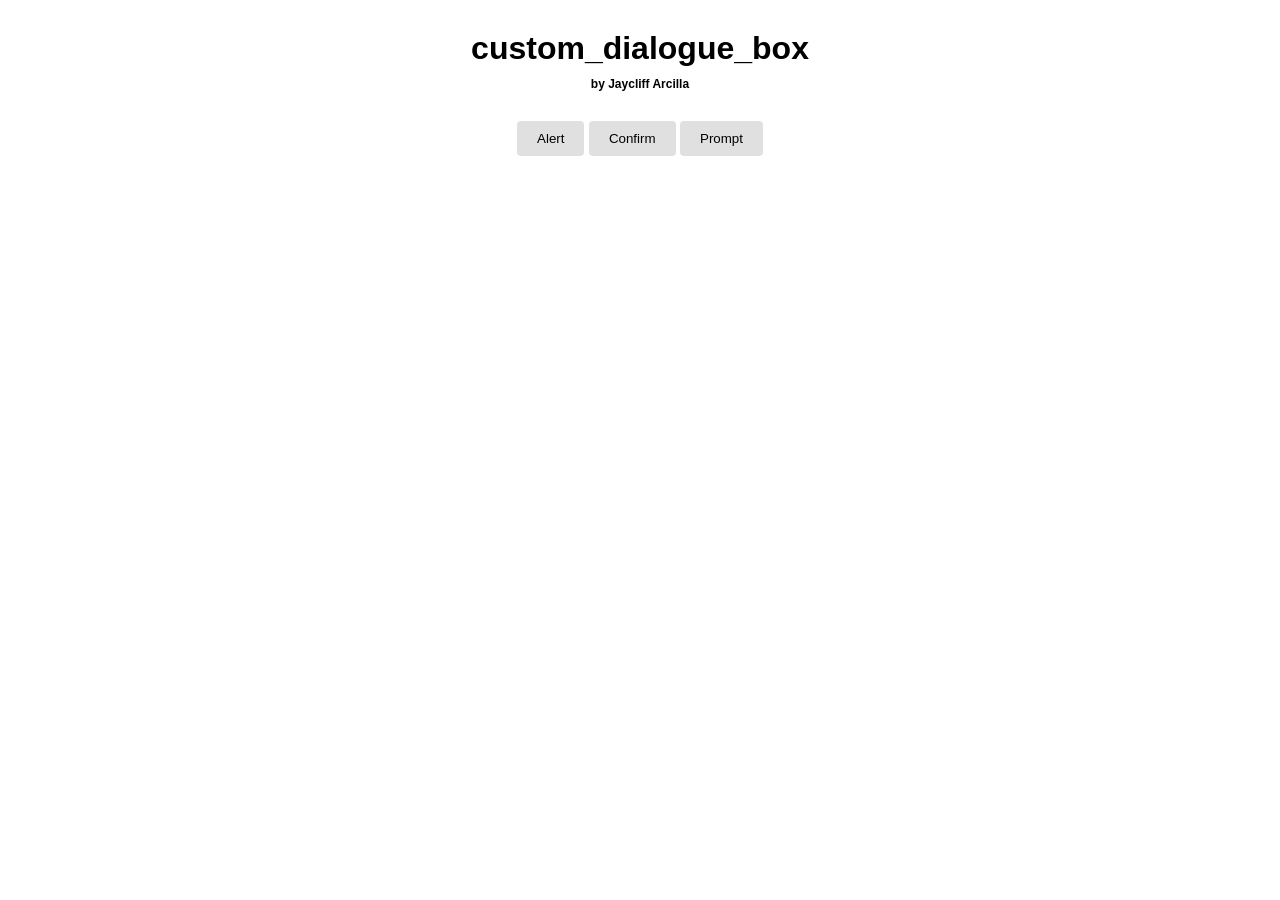
<file: index.html>
<!DOCTYPE html>
<html>
    <head>
        <meta charset="utf-8" />
        <title>custom_dialogue_box by Jaycliff Arcilla</title>
        <!-- Check these out: http://iconmart.in/ and http://fontello.com/ -->
        <!-- <link rel="stylesheet" type="text/css" href="css/custom_dialogue_box.css" /> -->
        <!-- <link rel="stylesheet" type="text/css" href="css/cdb_dark.css" /> -->
        <!-- <link rel="stylesheet" type="text/css" href="css/cdb_clean.css" /> -->
        <link rel="stylesheet" type="text/css" href="css/cdb_standard.css" />
        <style type="text/css">
            * {
                padding: 0;
                margin: 0;
            }
            
            body {
                padding: 10px;
                font-family: Arial;
            }
            
            h1 {
                text-align: center;
                margin: 20px auto 0;
            }
            
            h2 {
                text-align: center;
                margin: 10px auto 0;
                font-size: 0.75em;
            }
            
            #dialogue-boxes {
                text-align: center;
                padding: 10px;
                margin: 20px auto 0;
            }
            
            #dialogue-boxes button {
                background-color: #e0e0e0;
                padding: 10px 20px;
                border: none;
                border-radius: 4px;
                box-sizing: border-box;
                cursor: pointer;
                margin: 0;
                text-indent: 0;
            }
            
            #dialogue-boxes button:before {
                content: " ";
            }
            
            #dialogue-boxes button:active {
                box-shadow: inset 0 0 5px rgba(0, 0, 0, 0.4);
            }
            
            #dialogue-boxes button:hover {
                background-color: pink;
            }
        </style>
        <script type="text/javascript" src="js/jquery-3.0.0.min.js"></script>
        <script type="text/javascript" src="js/custom_dialogue_box.js"></script>
        <script type="text/javascript">
/*jslint browser: true, devel: true, nomen: false, unparam: true, sub: false, bitwise: false, forin: false */
/*global jQuery*/
if (!String.prototype.trim) {
    (function (rtrim) {
        "use strict";
        String.prototype.trim = function () {
            return this.replace(rtrim, '');
        };
        // Make sure we trim BOM and NBSP
    }(/^[\s\uFEFF\xA0]+|[\s\uFEFF\xA0]+$/g));
}
(function (global, $) {
    "use strict";
    var $document = $(document);
    $document.ready(function () {
        var $alert = $('#alert'), $confirm = $('#confirm'), $prompt = $('#prompt');
        $.custom_dialogue_box.setOption('fade_speed', 100);
        $alert.on('click', function () {
            $.custom_dialogue_box.alert('I know where you live...', 'Alert').then(function () {
                $.custom_dialogue_box.alert('...but I easily forget.', 'Alert?');
            });
        });
        $confirm.on('click', function () {
            $.custom_dialogue_box.confirm('Is Justin Beiber gay?', 'Confirm').then(function (value) {
                if (value) {
                    $.custom_dialogue_box.alert('I knew it!', 'Confirmed!');
                } else {
                    $.custom_dialogue_box.alert('Okay, so he must be bisexual huh?', 'Somewhere In The Middle...');
                }
            });
        });
        $prompt.on('click', function () {
            $.custom_dialogue_box.prompt('Enter your name', 'Jaycliff', 'Prompt').then(function (value) {
                if (typeof value === "string") {
                    if (value.trim() === '') {
                        $.custom_dialogue_box.alert('You are a badass!');
                    } else {
                        $.custom_dialogue_box.alert(value.trim() + ', you are a badass!', 'Oh Yeah!');
                    }
                } else {
                    $.custom_dialogue_box.alert('Okay, whatever floats your boat...', 'Kill Joy...').then(function () {
                        $.custom_dialogue_box.alert('...but your boat is leaking water.', 'Hmmm...').then(function () {
                            $.custom_dialogue_box.alert('...and your job is to point it in the right direction. :)', '*Gulp*');
                        });
                    });
                }
            });
        });
    });
}(window, jQuery));
        </script>
    </head>
    <body>
        <!-- Template by Jaycliff Arcilla -->
        <h1>custom_dialogue_box</h1>
        <h2>by Jaycliff Arcilla</h2>
        <div id="dialogue-boxes">
            <button id="alert">Alert</button>
            <button id="confirm">Confirm</button>
            <button id="prompt">Prompt</button>
        </div>
    </body>
</html>
</file>
<file: css/custom_dialogue_box.css>
@font-face {
    font-family: 'close-icon';
    src: url('../fonts/close-icon.eot?54178003');
    src: url('../fonts/close-icon.eot?54178003#iefix') format('embedded-opentype'),
        url('../fonts/close-icon.woff?54178003') format('woff'),
        url('../fonts/close-icon.ttf?54178003') format('truetype'),
        url('../fonts/close-icon.svg?54178003#close-icon') format('svg');
    font-weight: normal;
    font-style: normal;
}

/* Chrome hack: SVG is rendered smoother in Windows. Uncomment if you need it. */
/* Note that this will break hinting. In other OSes, the font will not be as sharp as it could. */

/*
@media screen and (-webkit-min-device-pixel-ratio:0) {
    @font-face {
        font-family: 'close-icon';
        src: url('../fonts/close-icon.svg?54178003#close-icon') format('svg');
    }
}
*/

#custom-dialogue-box-overlay {
    position: fixed;
    background-color: rgba(0, 0, 0, 0.5);
    top: 0;
    bottom: 0;
    left: 0;
    right: 0;
    display: none;
    z-index: 999999;
    user-select: none;
    -moz-user-select: none;
    -webkit-user-select: none;
    -ms-user-select: none;
    -o-user-select: none;
}

#custom-dialogue-box-overlay:before {
    content: " ";
    display: block;
    height: 50%;
}

#custom-dialogue-box {
    background-color: #ffffff;
    position: fixed;
    margin: 0 auto;
    min-width: 320px;
    max-width: 640px;
    width: auto;
    font-size: 12px;
    padding: 20px;
    font-family: Arial;
    border: solid 1px rgba(0, 0, 0, 0.15);
    border-top: solid 1px rgba(255, 255, 255, 0.15);
    border-radius: 4px;
    box-shadow: 0 4px 10px rgba(0, 0, 0, 0.25);
    left: auto;
}

#custom-dialogue-box > .content {
    color: #202020;
}

#custom-dialogue-box > .content > .title {
    font-size: 18px;
    cursor: default;
}

#custom-dialogue-box > .close {
    position: absolute;
    right: 2px;
    top: 2px;
    width: 16px;
    height: 16px;
}

#custom-dialogue-box > .close > .close-icon {
    display: block;
    width: 14px;
    height: 14px;
    line-height: 14px;
    text-align: center;
    padding: 0;
    border-radius: 2px;
    border: solid 1px rgba(0, 0, 0, 0.1);
    color: #404040;
    font-size: 12px;
    background-color: rgba(0, 0, 0, 0.15);
}

#custom-dialogue-box > .close > .close-icon:before {
    content: '\e801';
    display: inline;
    margin: 0;
    padding: 0;
    font-size: 13px;
    font-family: 'close-icon';
    font-style: normal;
    font-weight: normal;
    text-decoration: inherit;
    text-align: center;
    /* opacity: 0.8; */
    
    /* Specifies whether the content will be rendered aurally */
    speak: none;
    
    /* For safety - reset parent styles, that can break glyph codes*/
    font-variant: normal;
    text-transform: none;
    
    /* You can be more comfortable with increased icons size */
    /* font-size: 120%; */
    
    /* Uncomment for 3D effect */
    /* text-shadow: 1px 1px 1px rgba(127, 127, 127, 0.3); */
}

#custom-dialogue-box > .close > .close-icon:hover {
    color: #606060;
    cursor: pointer;
}

#custom-dialogue-box > .close > .close-icon.on,
#custom-dialogue-box > .close > .close-icon:active {
    color: #202020;
}

#custom-dialogue-box > .content > .message {
    padding: 10px 0;
    margin: 10px auto;
    white-space: pre-line;
    cursor: default;
    word-wrap: break-word;
}

#custom-dialogue-box > .content > .prompt-wrap > input {
    display: block;
    box-sizing: border-box;
    padding: 2px;
    border: solid 1px #c0c0c0;
    border-radius: 2px;
    width: 100%;
}

#custom-dialogue-box > .content > .prompt-wrap > input[disabled] {
    opacity: 0.8;
    border-color: transparent;
    background-color: transparent;
}

#custom-dialogue-box > .button-tray {
    margin-top: 20px;
    text-align: right;
    font-size: 0;
}

#custom-dialogue-box > .button-tray > button {
    position: relative;
    background-color: #e8e8e8;
    font-size: 13px;
    padding: 4px 10px;
    border: solid 1px rgba(0, 0, 0, 0.1);
    border-top: solid 1px rgba(255, 255, 255, 0.1);
    border-radius: 2px;
    cursor: pointer;
    min-width: 50px;
}

#custom-dialogue-box > .button-tray > button:before {
    content: " ";
    display: block;
    position: absolute;
    left: 0;
    right: 0;
    top: 0;
    bottom: 0;
    box-shadow: inset 0 -1px 1px rgba(0, 0, 0, 0.1);
}

#custom-dialogue-box > .button-tray > button[disabled] {
    visibility: hidden;
}

#custom-dialogue-box > .button-tray > button[disabled]:before {
    box-shadow: none;
}

#custom-dialogue-box > .content > .prompt-wrap > input:focus, #custom-dialogue-box > .button-tray > button:focus {
    outline: none;
    box-shadow: inherit;
    box-shadow: 0 0 1px 1px rgb(77, 144, 254);
}

#custom-dialogue-box > .button-tray > button:active, #custom-dialogue-box > .button-tray > button.on {
    background-color: #e4e4e4;
    border: 1px solid transparent;
}

#custom-dialogue-box > .button-tray > button:active:before, #custom-dialogue-box > .button-tray > button.on:before {
    box-shadow: none;
}

#custom-dialogue-box > .button-tray > button:last-child {
    margin-left: 10px;
}
</file>
<file: css/cdb_dark.css>
#custom-dialogue-box {
    background-color: #7a7a7a;
    border: solid 1px rgba(0, 0, 0, 0.1);
    border-top: solid 1px rgba(255, 255, 255, 0.1);
}

#custom-dialogue-box > .content {
    color: #e0e0e0;
}

#custom-dialogue-box > .button-tray > button {
    background-color: #525252;
    color: #e0e0e0;
    border-radius: 2px;
}

#custom-dialogue-box > .button-tray > button:before {
    box-shadow: none;
}

#custom-dialogue-box > .content > .prompt-wrap > input {
    background-color: #606060;
    border: solid 1px transparent;
    color: #e0e0e0;
}

#custom-dialogue-box > .content > .prompt-wrap > input:focus {
    box-shadow: 0 0 1px 1px rgb(255, 106, 0), inset 0 0 1px rgba(0, 0, 0, 0.2);
    color: #e0e0e0;
}

#custom-dialogue-box > .button-tray > button:focus {
    box-shadow: 0 0 1px 1px rgb(255, 106, 0);
}

#custom-dialogue-box > .button-tray button:active, #custom-dialogue-box > .button-tray button.on {
    background-color: #424242;
}

#custom-dialogue-box > .close > .close-icon {
    background-color: #505050;
    border-color: #505050;
    color: #a0a0a0;
}

#custom-dialogue-box > .close > .close-icon:hover {
    background-color: #606060;
    border-color: #606060;
    color: #a0a0a0;
}

#custom-dialogue-box > .close > .close-icon.on,
#custom-dialogue-box > .close > .close-icon:active {
    background-color: #404040;
    border-color: #404040;
    color: #a0a0a0;
}

#custom-dialogue-box > .close > .close-icon:before {
    -webkit-font-smoothing: none;
    font-smoothing: none;
}
</file>
<file: css/cdb_clean.css>
@font-face {
    font-family: 'close-icon';
    src: url('../fonts/close-icon.eot?54178003');
    src: url('../fonts/close-icon.eot?54178003#iefix') format('embedded-opentype'),
        url('../fonts/close-icon.woff?54178003') format('woff'),
        url('../fonts/close-icon.ttf?54178003') format('truetype'),
        url('../fonts/close-icon.svg?54178003#close-icon') format('svg');
    font-weight: normal;
    font-style: normal;
}

/* Chrome hack: SVG is rendered smoother in Windows. Uncomment if you need it. */
/* Note that this will break hinting. In other OSes, the font will not be as sharp as it could. */

/*
@media screen and (-webkit-min-device-pixel-ratio:0) {
    @font-face {
        font-family: 'close-icon';
        src: url('../fonts/close-icon.svg?54178003#close-icon') format('svg');
    }
}
*/

#custom-dialogue-box-overlay {
    position: fixed;
    background-color: rgba(0, 0, 0, 0.5);
    top: 0;
    bottom: 0;
    left: 0;
    right: 0;
    display: none;
    z-index: 999999;
    user-select: none;
    -moz-user-select: none;
    -webkit-user-select: none;
    -ms-user-select: none;
    -o-user-select: none;
}

#custom-dialogue-box-overlay:before {
    content: " ";
    display: block;
    height: 50%;
}

#custom-dialogue-box {
    background-color: #fbfbfb;
    position: fixed;
    margin: 0 auto;
    min-width: 320px;
    max-width: 640px;
    width: auto;
    font-size: 12px;
    padding: 20px;
    font-family: Arial;
    border: solid 1px rgba(0, 0, 0, 0.15);
    border-top: solid 1px rgba(255, 255, 255, 0.15);
    border-radius: 4px;
    box-shadow: 0 4px 10px rgba(0, 0, 0, 0.25);
    left: auto;
}

#custom-dialogue-box > .content {
    color: #202020;
}

#custom-dialogue-box > .content > .title {
    font-size: 18px;
    cursor: default;
}

#custom-dialogue-box > .close {
    position: absolute;
    right: 2px;
    top: 2px;
    width: 16px;
    height: 16px;
}

#custom-dialogue-box > .close > .close-icon {
    display: block;
    width: 14px;
    height: 14px;
    line-height: 14px;
    text-align: center;
    padding: 0;
    border-radius: 2px;
    border: solid 1px rgba(0, 0, 0, 0.1);
    color: #404040;
    font-size: 12px;
    background-color: rgba(0, 0, 0, 0.15);
}

#custom-dialogue-box > .close > .close-icon:before {
    content: '\e801';
    display: inline;
    margin: 0;
    padding: 0;
    font-size: 13px;
    font-family: 'close-icon';
    font-style: normal;
    font-weight: normal;
    text-decoration: inherit;
    text-align: center;
    /* opacity: 0.8; */
    
    /* Specifies whether the content will be rendered aurally */
    speak: none;
    
    /* For safety - reset parent styles, that can break glyph codes*/
    font-variant: normal;
    text-transform: none;
    
    /* You can be more comfortable with increased icons size */
    /* font-size: 120%; */
    
    /* Uncomment for 3D effect */
    /* text-shadow: 1px 1px 1px rgba(127, 127, 127, 0.3); */
}

#custom-dialogue-box > .close > .close-icon:hover {
    color: #606060;
    cursor: pointer;
}

#custom-dialogue-box > .close > .close-icon.on,
#custom-dialogue-box > .close > .close-icon:active {
    color: #202020;
}

#custom-dialogue-box > .content > .message {
    padding: 10px 0;
    margin: 10px auto;
    white-space: pre-line;
    cursor: default;
    word-wrap: break-word;
}

#custom-dialogue-box > .content > .prompt-wrap > input {
    display: block;
    box-sizing: border-box;
    padding: 2px;
    border: solid 1px #c0c0c0;
    border-radius: 2px;
    width: 100%;
}

#custom-dialogue-box > .content > .prompt-wrap > input[disabled] {
    opacity: 0.8;
    border-color: transparent;
    background-color: transparent;
}

#custom-dialogue-box > .button-tray {
    margin-top: 20px;
    text-align: right;
    font-size: 0;
}

#custom-dialogue-box > .button-tray > button {
    position: relative;
    background-color: #f9f9f9;
    box-shadow: 0 1px 1px rgba(0, 0, 0, 0.1);
    font-size: 13px;
    padding: 4px 10px;
    border: solid 1px #c0c0c0;
    border-bottom: solid 1px #bcbcbc;
    border-top: solid 1px #c4c4c4;
    border-radius: 2px;
    cursor: pointer;
    min-width: 50px;
}

#custom-dialogue-box > .button-tray > button:hover {
    background-color: #fcfcfc;
}

#custom-dialogue-box > .button-tray > button:before {
    content: " ";
    display: block;
    position: absolute;
    left: 0;
    right: 0;
    top: 0;
    bottom: 0;
    box-shadow: inset 0 -1px 1px rgba(0, 0, 0, 0.1);
}

#custom-dialogue-box > .button-tray > button[disabled] {
    visibility: hidden;
}

#custom-dialogue-box > .button-tray > button[disabled]:before {
    box-shadow: none;
}

#custom-dialogue-box > .content > .prompt-wrap > input:focus, #custom-dialogue-box > .button-tray > button:focus {
    outline: none;
    box-shadow: inherit;
    box-shadow: 0 0 1px 1px rgb(77, 144, 254);
}

#custom-dialogue-box > .button-tray > button:active, #custom-dialogue-box > .button-tray > button.on {
    background-color: #e6e6e6;
    /* border: 1px solid transparent; */
    box-shadow: inset 0 0 3px rgba(0, 0, 0, 0.2);
}

#custom-dialogue-box > .button-tray > button:active:before, #custom-dialogue-box > .button-tray > button.on:before {
    box-shadow: none;
}

#custom-dialogue-box > .button-tray > button:last-child {
    margin-left: 10px;
}
</file>
<file: css/cdb_standard.css>
@font-face {
    font-family: 'close-icon';
    src: url('../fonts/close-icon.eot?54178003');
    src: url('../fonts/close-icon.eot?54178003#iefix') format('embedded-opentype'),
        url('../fonts/close-icon.woff?54178003') format('woff'),
        url('../fonts/close-icon.ttf?54178003') format('truetype'),
        url('../fonts/close-icon.svg?54178003#close-icon') format('svg');
    font-weight: normal;
    font-style: normal;
}

/* Chrome hack: SVG is rendered smoother in Windows. Uncomment if you need it. */
/* Note that this will break hinting. In other OSes, the font will not be as sharp as it could. */

/*
@media screen and (-webkit-min-device-pixel-ratio:0) {
    @font-face {
        font-family: 'close-icon';
        src: url('../fonts/close-icon.svg?54178003#close-icon') format('svg');
    }
}
*/

#custom-dialogue-box-overlay {
    position: fixed;
    background-color: rgba(0, 0, 0, 0.5);
    top: 0;
    bottom: 0;
    left: 0;
    right: 0;
    display: none;
    z-index: 999999;
    user-select: none;
    -moz-user-select: none;
    -webkit-user-select: none;
    -ms-user-select: none;
    -o-user-select: none;
}

#custom-dialogue-box-overlay:before {
    content: " ";
    display: block;
    height: 50%;
}

#custom-dialogue-box {
    background-color: #fff9f5;
    border: none;
    /*
    border: solid 1px rgba(0, 0, 0, 0.15);
    border-top: solid 1px rgba(255, 255, 255, 0.15);
    */
    position: fixed;
    margin: 0 auto;
    min-width: 320px;
    max-width: 640px;
    width: auto;
    font-size: 12px;
    padding: 20px;
    font-family: Arial;
    border-radius: 0;
    box-shadow: 0 0 0 10px rgba(0, 0, 0, 0.25);
    /* box-shadow: 0 0 0 10px rgba(0, 0, 0, 0.25), inset 0 0 15px rgba(0, 0, 0, 0.25); */
    left: auto;
}

#custom-dialogue-box > .content {
    color: #202020;
}

#custom-dialogue-box > .content > .title {
    font-size: 18px;
    cursor: default;
}

#custom-dialogue-box > .close {
    position: absolute;
    right: 2px;
    top: 2px;
    width: 16px;
    height: 16px;
}

#custom-dialogue-box > .close > .close-icon {
    display: block;
    width: 14px;
    height: 14px;
    line-height: 14px;
    text-align: center;
    padding: 0;
    border-radius: 0;
    border: solid 1px rgba(0, 0, 0, 0.1);
    color: #404040;
    font-size: 12px;
    background-color: rgba(0, 0, 0, 0.15);
}

#custom-dialogue-box > .close > .close-icon:before {
    content: '\e801';
    display: inline;
    margin: 0;
    padding: 0;
    font-size: 13px;
    font-family: 'close-icon';
    font-style: normal;
    font-weight: normal;
    text-decoration: inherit;
    text-align: center;
    /* opacity: 0.8; */
    
    /* Specifies whether the content will be rendered aurally */
    speak: none;
    
    /* For safety - reset parent styles, that can break glyph codes*/
    font-variant: normal;
    text-transform: none;
    
    /* You can be more comfortable with increased icons size */
    /* font-size: 120%; */
    
    /* Uncomment for 3D effect */
    /* text-shadow: 1px 1px 1px rgba(127, 127, 127, 0.3); */
}

#custom-dialogue-box > .close > .close-icon:hover {
    color: #606060;
    cursor: pointer;
}

#custom-dialogue-box > .close > .close-icon.on,
#custom-dialogue-box > .close > .close-icon:active {
    color: #202020;
}

#custom-dialogue-box > .content > .message {
    padding: 10px 0;
    margin: 10px auto;
    white-space: pre-line;
    cursor: default;
    word-wrap: break-word;
}

#custom-dialogue-box > .content > .prompt-wrap > input {
    display: block;
    box-sizing: border-box;
    padding: 2px;
    border: solid 1px #c0c0c0;
    border-radius: 2px;
    width: 100%;
}

#custom-dialogue-box > .content > .prompt-wrap > input[disabled] {
    opacity: 0.8;
    border-color: transparent;
    background-color: transparent;
}

#custom-dialogue-box > .button-tray {
    margin-top: 20px;
    text-align: right;
    font-size: 0;
}

#custom-dialogue-box > .button-tray > button {
    position: relative;
    background-color: #f9f9f9;
    box-shadow: 0 1px 1px rgba(0, 0, 0, 0.1);
    font-size: 13px;
    padding: 4px 10px;
    border: solid 1px #c0c0c0;
    border-bottom: solid 1px #bcbcbc;
    border-top: solid 1px #c4c4c4;
    border-radius: 2px;
    cursor: pointer;
    min-width: 50px;
}

#custom-dialogue-box > .button-tray > button:hover {
    background-color: #fcfcfc;
}

#custom-dialogue-box > .button-tray > button:before {
    content: " ";
    display: block;
    position: absolute;
    left: 0;
    right: 0;
    top: 0;
    bottom: 0;
    box-shadow: inset 0 -1px 1px rgba(0, 0, 0, 0.1);
}

#custom-dialogue-box > .button-tray > button[disabled] {
    visibility: hidden;
}

#custom-dialogue-box > .button-tray > button[disabled]:before {
    box-shadow: none;
}

#custom-dialogue-box > .content > .prompt-wrap > input:focus, #custom-dialogue-box > .button-tray > button:focus {
    outline: none;
    box-shadow: inherit;
    box-shadow: 0 0 1px 1px rgb(77, 144, 254);
}

#custom-dialogue-box > .button-tray > button:active, #custom-dialogue-box > .button-tray > button.on {
    background-color: #e6e6e6;
    /* border: 1px solid transparent; */
    box-shadow: inset 0 0 3px rgba(0, 0, 0, 0.2);
}

#custom-dialogue-box > .button-tray > button:active:before, #custom-dialogue-box > .button-tray > button.on:before {
    box-shadow: none;
}

#custom-dialogue-box > .button-tray > button:last-child {
    margin-left: 10px;
}
</file>
